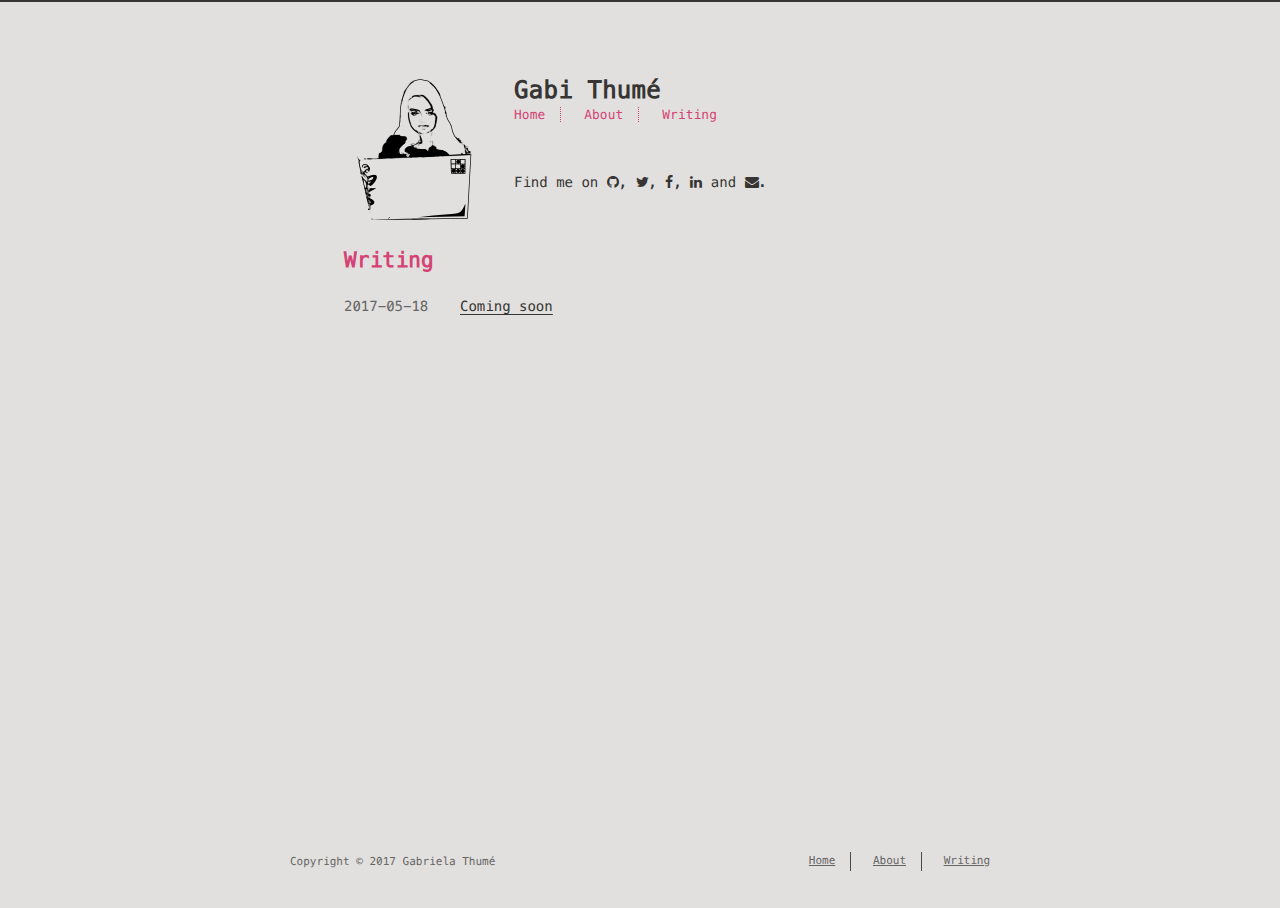
<file: index.html>
<!DOCTYPE html>
<html>
<head>
    <!-- so meta -->
    <meta charset="utf-8">
    <meta http-equiv="X-UA-Compatible" content="IE=edge">
    <meta name="HandheldFriendly" content="True">
    <meta name="viewport" content="width=device-width, initial-scale=1, maximum-scale=1" />
    <meta property="og:type" content="website">
<meta property="og:title" content="Gabi Thumé">
<meta property="og:url" content="http://gabithu.me/index.html">
<meta property="og:site_name" content="Gabi Thumé">
<meta name="twitter:card" content="summary">
<meta name="twitter:title" content="Gabi Thumé">
    
    
        
          
              <link rel="shortcut icon" href="/images/favicon.ico">
          
        
        
          
            <link rel="icon" type="image/png" href="/images/favicon-192x192.png" sizes="192x192">
          
        
        
          
            <link rel="apple-touch-icon" sizes="180x180" href="/images/apple-touch-icon.png">
          
        
    
    <!-- title -->
    <title>Gabi Thumé</title>
    <!-- styles -->
    <link rel="stylesheet" href="/css/style.css">
    <!-- rss -->
    
    
</head>

<body>
    
    <div class="content index width mx-auto px2 my4">
        
          <header id="header">
  <a href="/">
  
    
      <div id="logo" style="background-image: url(/images/logo2.png);"></div>
    
  
    <div id="title">
      <h1>Gabi Thumé</h1>
    </div>
  </a>
  <div id="nav">
    <ul>
      <li class="icon">
        <a href="#"><i class="fa fa-bars fa-2x"></i></a>
      </li>
       
        <li><a href="/">Home</a></li>
       
        <li><a href="/about/">About</a></li>
       
        <li><a href="/archives/">Writing</a></li>
      
    </ul>
  </div>
</header>

        
        <section id="about">
  
  <p style="display: inline">
    
      Find me on
      <ul id="sociallinks">
        
          <li><a class="icon" target="_blank" href="https://github.com/gabithume" title="github"><i class="fa fa-github"></i></a></li>
        
          <li><a class="icon" target="_blank" href="https://twitter.com/gabithume" title="twitter"><i class="fa fa-twitter"></i></a></li>
        
          <li><a class="icon" target="_blank" href="https://www.facebook.com/gabithume" title="facebook"><i class="fa fa-facebook"></i></a></li>
        
          <li><a class="icon" target="_blank" href="https://www.linkedin.com/in/gabithume/" title="linkedin"><i class="fa fa-linkedin"></i></a></li>
        
          <li><a class="icon" target="_blank" href="mailto:gabithume@gmail.com" title="envelope"><i class="fa fa-envelope"></i></a></li>
        
      </ul>.
    
  </p>
</section>

<section id="writing">
  <span class="h1"><a href="/archives">Writing</a></span>
  <ul class="post-list">
    
      
    
    
      <li class="post-item">
        
    <div class="meta">
        <time datetime="2017-05-18T21:51:42.420Z" itemprop="datePublished">2017-05-18</time>
    </div>


        <span>
    
        <a class="" href="/hello-world/">Coming soon</a>
    


</span>
      </li>
    
  </ul>
  
</section>



    </div>
    
    <footer id="footer">
  <div class="footer-left">
    Copyright &copy; 2017 Gabriela Thumé
  </div>
  <div class="footer-right">
    <nav>
      <ul>
         
          <li><a href="/">Home</a></li>
         
          <li><a href="/about/">About</a></li>
         
          <li><a href="/archives/">Writing</a></li>
        
      </ul>
    </nav>
  </div>
</footer>

</body>
</html>
<!-- styles -->
<link rel="stylesheet" href="/lib/font-awesome/css/font-awesome.min.css">
<link rel="stylesheet" href="/lib/meslo-LG/styles.css">
<link rel="stylesheet" href="/lib/justified-gallery/justifiedGallery.min.css">


<!-- jquery -->
<script src="/lib/jquery/jquery.min.js"></script>
<script src="/lib/justified-gallery/jquery.justifiedGallery.min.js"></script>
<script src="/js/main.js"></script>
<!-- Google Analytics -->

    <script type="text/javascript">
        (function(i,s,o,g,r,a,m) {i['GoogleAnalyticsObject']=r;i[r]=i[r]||function() {
        (i[r].q=i[r].q||[]).push(arguments)},i[r].l=1*new Date();a=s.createElement(o),
        m=s.getElementsByTagName(o)[0];a.async=1;a.src=g;m.parentNode.insertBefore(a,m)
        })(window,document,'script','//www.google-analytics.com/analytics.js','ga');
        ga('create', 'UA-86660611-1', 'auto');
        ga('send', 'pageview');
    </script>

<!-- Disqus Comments -->
</file>
<file: css/style.css>
.inline {
  display: inline;
}
.block {
  display: block;
}
.inline-block {
  display: inline-block;
}
.table {
  display: table;
}
.table-cell {
  display: table-cell;
}
.overflow-hidden {
  overflow: hidden;
}
.overflow-scroll {
  overflow: scroll;
}
.overflow-auto {
  overflow: auto;
}
.clearfix:before,
.clearfix:after {
  content: " ";
  display: table;
}
.clearfix:after {
  clear: both;
}
.left {
  float: left;
}
.right {
  float: right;
}
.fit {
  max-width: 100%;
}
.truncate {
  display: inline-block;
  white-space: nowrap;
  overflow: hidden;
  text-overflow: ellipsis;
}
.max-width-1 {
  max-width: 24rem;
}
.max-width-2 {
  max-width: 32rem;
}
.max-width-3 {
  max-width: 48rem;
}
.max-width-4 {
  max-width: 64rem;
}
.border-box {
  box-sizing: border-box;
}
.m0 {
  margin: 0;
}
.mt0 {
  margin-top: 0;
}
.mr0 {
  margin-right: 0;
}
.mb0 {
  margin-bottom: 0;
}
.ml0 {
  margin-left: 0;
}
.mx0 {
  margin-left: 0;
  margin-right: 0;
}
.my0 {
  margin-top: 0;
  margin-bottom: 0;
}
.m1 {
  margin: 0.5rem;
}
.mt1 {
  margin-top: 0.5rem;
}
.mr1 {
  margin-right: 0.5rem;
}
.mb1 {
  margin-bottom: 0.5rem;
}
.ml1 {
  margin-left: 0.5rem;
}
.mx1 {
  margin-left: 0.5rem;
  margin-right: 0.5rem;
}
.my1 {
  margin-top: 0.5rem;
  margin-bottom: 0.5rem;
}
.m2 {
  margin: 1rem;
}
.mt2 {
  margin-top: 1rem;
}
.mr2 {
  margin-right: 1rem;
}
.mb2 {
  margin-bottom: 1rem;
}
.ml2 {
  margin-left: 1rem;
}
.mx2 {
  margin-left: 1rem;
  margin-right: 1rem;
}
.my2 {
  margin-top: 1rem;
  margin-bottom: 1rem;
}
.m3 {
  margin: 2rem;
}
.mt3 {
  margin-top: 2rem;
}
.mr3 {
  margin-right: 2rem;
}
.mb3 {
  margin-bottom: 2rem;
}
.ml3 {
  margin-left: 2rem;
}
.mx3 {
  margin-left: 2rem;
  margin-right: 2rem;
}
.my3 {
  margin-top: 2rem;
  margin-bottom: 2rem;
}
.m4 {
  margin: 4rem;
}
.mt4 {
  margin-top: 4rem;
}
.mr4 {
  margin-right: 4rem;
}
.mb4 {
  margin-bottom: 4rem;
}
.ml4 {
  margin-left: 4rem;
}
.mx4 {
  margin-left: 4rem;
  margin-right: 4rem;
}
.my4 {
  margin-top: 4rem;
  margin-bottom: 4rem;
}
.mxn1 {
  margin-left: -0.5rem;
  margin-right: -0.5rem;
}
.mxn2 {
  margin-left: -1rem;
  margin-right: -1rem;
}
.mxn3 {
  margin-left: -2rem;
  margin-right: -2rem;
}
.mxn4 {
  margin-left: -4rem;
  margin-right: -4rem;
}
.ml-auto {
  margin-left: auto;
}
.mr-auto {
  margin-right: auto;
}
.mx-auto {
  margin-left: auto;
  margin-right: auto;
}
.p0 {
  padding: 0;
}
.pt0 {
  padding-top: 0;
}
.pr0 {
  padding-right: 0;
}
.pb0 {
  padding-bottom: 0;
}
.pl0 {
  padding-left: 0;
}
.px0 {
  padding-left: 0;
  padding-right: 0;
}
.py0 {
  padding-top: 0;
  padding-bottom: 0;
}
.p1 {
  padding: 0.5rem;
}
.pt1 {
  padding-top: 0.5rem;
}
.pr1 {
  padding-right: 0.5rem;
}
.pb1 {
  padding-bottom: 0.5rem;
}
.pl1 {
  padding-left: 0.5rem;
}
.py1 {
  padding-top: 0.5rem;
  padding-bottom: 0.5rem;
}
.px1 {
  padding-left: 0.5rem;
  padding-right: 0.5rem;
}
.p2 {
  padding: 1rem;
}
.pt2 {
  padding-top: 1rem;
}
.pr2 {
  padding-right: 1rem;
}
.pb2 {
  padding-bottom: 1rem;
}
.pl2 {
  padding-left: 1rem;
}
.py2 {
  padding-top: 1rem;
  padding-bottom: 1rem;
}
.px2 {
  padding-left: 1rem;
  padding-right: 1rem;
}
.p3 {
  padding: 2rem;
}
.pt3 {
  padding-top: 2rem;
}
.pr3 {
  padding-right: 2rem;
}
.pb3 {
  padding-bottom: 2rem;
}
.pl3 {
  padding-left: 2rem;
}
.py3 {
  padding-top: 2rem;
  padding-bottom: 2rem;
}
.px3 {
  padding-left: 2rem;
  padding-right: 2rem;
}
.p4 {
  padding: 4rem;
}
.pt4 {
  padding-top: 4rem;
}
.pr4 {
  padding-right: 4rem;
}
.pb4 {
  padding-bottom: 4rem;
}
.pl4 {
  padding-left: 4rem;
}
.py4 {
  padding-top: 4rem;
  padding-bottom: 4rem;
}
.px4 {
  padding-left: 4rem;
  padding-right: 4rem;
}
.content h1,
.content .h1 {
  letter-spacing: 0.01em;
  font-size: 1.5em;
  font-style: normal;
  font-weight: 700;
  color: #d44375;
  margin-top: 3rem;
  margin-bottom: 1rem;
  display: block;
  -moz-osx-font-smoothing: grayscale;
  -webkit-font-smoothing: antialiased;
}
.content h2,
.content .h2 {
  position: relative;
  font-size: 1rem;
  font-weight: bold;
  text-transform: none;
  letter-spacing: normal;
  margin-top: 2rem;
  margin-bottom: 0.5rem;
  color: #111;
  display: block;
}
.content h3 {
  font-size: 0.9rem;
  font-weight: bold;
  text-decoration: underline;
  color: #111;
}
.content h4,
.content h5,
.content h6 {
  font-size: 0.9rem;
  font-weight: normal;
  color: #333;
  border-bottom: 1px dashed #333;
  display: inline;
  text-decoration: none;
}
.content h3,
.content h4,
.content h5,
.content h6 {
  margin-top: 0.9rem;
  margin-bottom: 0.5rem;
}
.content hr {
  border: 1px dashed #333;
}
.content strong {
  font-weight: bold;
}
.content em,
.content cite {
  font-style: italic;
}
.content sup,
.content sub {
  font-size: 0.75em;
  line-height: 0;
  position: relative;
  vertical-align: baseline;
}
.content sup {
  top: -0.5em;
}
.content sub {
  bottom: -0.2em;
}
.content small {
  font-size: 0.85em;
}
.content acronym,
.content abbr {
  border-bottom: 1px dotted;
}
.content ul,
.content ol,
.content dl {
  line-height: 1.725;
}
.content ul ul,
.content ol ul,
.content ul ol,
.content ol ol {
  margin-top: 0;
  margin-bottom: 0;
}
.content ol {
  list-style: decimal;
}
.content dt {
  font-weight: bold;
}
.content table {
  width: 100%;
  font-size: 12px;
  border-collapse: collapse;
  text-align: left;
}
.content th {
  font-size: 13px;
  font-weight: bold;
  color: #111;
  border-bottom: 1px dashed #ccc;
  padding: 8px 8px;
}
.content td {
  border-bottom: none;
  padding: 9px 8px 0px 8px;
}
*,
*:before,
*:after {
  box-sizing: border-box;
}
html {
  height: 100%;
  border-top: 2px solid #363533;
  -webkit-text-size-adjust: 100%;
  -ms-text-size-adjust: 100%;
}
body {
  color: #363533;
  background-color: #e2e0de;
  font-size: 14px;
  font-family: "Menlo", "Meslo LG", monospace;
  font-weight: 400;
  line-height: 1.725;
  text-rendering: geometricPrecision;
  min-height: 100%;
  display: flex;
  flex-direction: column;
  -moz-osx-font-smoothing: grayscale;
  -webkit-font-smoothing: antialiased;
}
.content {
  flex: 1;
}
.content p {
  -moz-hyphens: auto;
  -ms-hyphens: auto;
  -webkit-hyphens: auto;
  hyphens: auto;
}
.content pre,
.content code {
  -moz-hyphens: manual;
  -ms-hyphens: manual;
  -webkit-hyphens: manual;
  hyphens: manual;
}
.content a {
  text-decoration: none;
  color: #363533;
  background-repeat: repeat-x;
  background-position: bottom;
  background-size: 100% 6px;
  background-image: linear-gradient(transparent, transparent 5px, #363533 5px, #363533);
}
.content a:hover {
  background-image: linear-gradient(transparent, transparent 4px, #2bbc8a 4px, #2bbc8a);
}
.content a.icon {
  background: none;
}
.content a.icon:hover {
  color: #2bbc8a;
}
.content h1 a,
.content .h1 a,
.content h2 a,
.content h3 a,
.content h4 a,
.content h5 a,
.content h6 a {
  color: inherit;
  text-decoration: none;
  background: none;
}
.content h1 a:hover,
.content .h1 a:hover,
.content h2 a:hover,
.content h3 a:hover,
.content h4 a:hover,
.content h5 a:hover,
.content h6 a:hover {
  background-repeat: repeat-x;
  background-position: bottom;
  background-size: 100% 6px;
  background-image: linear-gradient(transparent, transparent 6px, #2bbc8a 6px, #2bbc8a);
}
@media (min-width: 540px) {
  .image-wrap {
    flex-direction: row;
    margin-bottom: 2rem;
  }
  .image-wrap .image-block {
    margin-right: 2rem;
    flex: 1 0 35%;
  }
  .image-wrap p {
    flex: 1 0 65%;
  }
}
.width {
  width: 100%;
  max-width: 39rem;
}
@media (max-width: 480px) {
  .px3 {
    padding-left: 1rem;
    padding-right: 1rem;
  }
  .my4 {
    margin-top: 2rem;
    margin-bottom: 2rem;
  }
}
@media (min-width: 480px) {
  p {
    text-align: justify;
  }
}
#header {
  max-width: 710px;
  width: 100%;
  margin: 0 auto 3rem auto;
}
#header h1,
#header .h1 {
  letter-spacing: 0.01em;
  font-size: 1.5rem;
  line-height: 2rem;
  font-style: normal;
  font-weight: 700;
  color: #363533;
  margin-top: 0;
  margin-bottom: 0;
  -moz-osx-font-smoothing: grayscale;
  -webkit-font-smoothing: antialiased;
}
#header a {
  color: inherit;
  text-decoration: none;
  background: none;
}
#header #logo {
  display: inline-block;
  float: left;
  margin-right: 20px;
  width: 150px;
  height: 150px;
  background-repeat: no-repeat;
  background-size: 150px 150px;
  border-radius: 5px;
  -webkit-filter: grayscale(100%);
  filter: grayscale(100%);
}
#header #nav {
  letter-spacing: 0.01em;
  font-size: 0.8rem;
  font-style: normal;
  font-weight: 200;
  color: #d44375;
}
#header #nav ul {
  list-style-type: none;
  margin: 0;
  padding: 0;
  line-height: 15px;
}
#header #nav ul a {
  margin-right: 15px;
  color: color-accent;
}
#header #nav ul a:hover {
  background-repeat: repeat-x;
  background-position: bottom;
  background-size: 100% 6px;
  background-image: linear-gradient(transparent, transparent 5px, #d44375 5px, #d44375);
}
#header #nav ul li {
  display: inline-block;
  vertical-align: middle;
  margin-right: 15px;
  border-right: 1px dotted #d44375;
}
#header #nav ul .icon {
  display: none;
}
#header #nav ul li:last-child {
  border-right: 0;
  margin-right: 0;
}
#header #nav ul li:last-child a {
  margin-right: 0;
}
#header:hover #logo {
  -webkit-filter: none;
  filter: none;
}
@media screen and (max-width: 480px) {
  #header #title {
    padding-top: 59px;
    padding-bottom: 59px;
  }
  #header #nav ul a:hover {
    background: none;
  }
  #header #nav ul li {
    display: none;
    border-right: 0;
  }
  #header #nav ul li.icon {
    display: inline-block;
    position: absolute;
    top: 55px;
    right: 1rem;
  }
  #header #nav ul.responsive li {
    display: block;
  }
  #header #nav li:not(:first-child) {
    padding-top: 1rem;
    padding-left: 170px;
    font-size: 1rem;
  }
}
#header-post {
  position: fixed;
  top: 2rem;
  right: 2rem;
  display: inline-block;
  float: right;
}
#header-post a {
  color: inherit;
  text-decoration: none;
  background: none;
}
#header-post a.icon {
  background: none;
}
#header-post a.icon:hover {
  color: #2bbc8a;
}
#header-post ol {
  list-style-type: none;
}
#header-post ul {
  list-style-type: none;
  margin: 0;
  padding: 0;
  display: inline-block;
}
#header-post ul li {
  margin-right: 15px;
  display: inline-block;
  vertical-align: middle;
}
#header-post ul li:last-child {
  margin-right: 0;
}
#header-post #menu-icon {
  float: right;
  margin-left: 15px;
}
#header-post #menu-icon:hover {
  color: #d44375;
}
#header-post #menu-icon-tablet {
  float: right;
  margin-left: 15px;
}
#header-post #menu-icon-tablet:hover {
  color: #d44375;
}
#header-post #top-icon-tablet {
  margin-left: 15px;
  bottom: 2rem;
  right: 2rem;
  position: fixed;
}
#header-post #top-icon-tablet:hover {
  color: #d44375;
}
#header-post .active {
  color: #d44375;
}
#header-post #menu {
  visibility: hidden;
}
#header-post #nav {
  letter-spacing: 0.01em;
  font-size: 0.8rem;
  font-style: normal;
  font-weight: 200;
  color: #d44375;
}
#header-post #nav ul {
  line-height: 15px;
}
#header-post #nav ul a {
  margin-right: 15px;
  color: color-accent;
}
#header-post #nav ul a:hover {
  background-repeat: repeat-x;
  background-position: bottom;
  background-size: 100% 6px;
  background-image: linear-gradient(transparent, transparent 5px, #d44375 5px, #d44375);
}
#header-post #nav ul li {
  border-right: 1px dotted #d44375;
}
#header-post #nav ul li:last-child {
  border-right: 0;
  margin-right: 0;
}
#header-post #nav ul li:last-child a {
  margin-right: 0;
}
#header-post #actions {
  float: right;
  margin-top: 2rem;
  width: 100%;
  text-align: right;
}
#header-post #actions ul {
  display: block;
}
#header-post #actions .info {
  display: block;
  font-style: italic;
}
#header-post #share {
  clear: both;
  text-align: right;
  padding-top: 1rem;
}
#header-post #share li {
  margin: 0;
  display: block;
}
#header-post #toc {
  clear: both;
  text-align: right;
  padding-top: 1rem;
  max-width: 20em;
  float: right;
}
#header-post #toc a:hover {
  color: #2bbc8a;
}
#header-post #toc .toc-level-1 > .toc-link {
  display: none;
}
#header-post #toc .toc-level-2 {
  font-size: 0.8rem;
  color: #363533;
}
#header-post #toc .toc-level-2:before {
  content: "#";
  color: #d44375;
}
#header-post #toc .toc-level-3 {
  font-size: 0.7rem;
  color: #999;
}
#header-post #toc .toc-level-4 {
  font-size: 0.4rem;
  color: #666;
}
#header-post #toc .toc-level-5 {
  display: none;
}
#header-post #toc .toc-level-6 {
  display: none;
}
#header-post #toc .toc-number {
  display: none;
}
@media screen and (max-width: 500px) {
  #header-post {
    display: none;
  }
}
@media screen and (max-width: 900px) {
  #header-post #menu-icon {
    display: none;
  }
  #header-post #actions {
    display: none;
  }
}
@media screen and (max-width: 1199px) {
  #header-post #toc {
    display: none;
  }
}
@media screen and (min-width: 900px) {
  #header-post #menu-icon-tablet {
    display: none !important;
  }
  #header-post #top-icon-tablet {
    display: none !important;
  }
}
@media screen and (min-width: 1199px) {
  #header-post #actions {
    width: auto;
  }
  #header-post #actions ul {
    display: inline-block;
    float: right;
  }
  #header-post #actions .info {
    float: left;
    margin-right: 2rem;
    font-style: italic;
    display: inline;
  }
}
#footer-post {
  bottom: 0;
  left: 0;
  right: 0;
  position: fixed;
  transition: opacity 0.2s;
  width: 100%;
  z-index: 5000000;
  background: #cdcac6;
  border-top: 1px solid #666673;
}
#footer-post a {
  color: inherit;
  text-decoration: none;
  background: none;
}
#footer-post a.icon {
  background: none;
}
#footer-post a.icon:hover {
  color: #2bbc8a;
}
#footer-post #nav-footer {
  margin-left: 1rem;
  margin-right: 1rem;
  text-align: center;
}
#footer-post #nav-footer a {
  color: #d44375;
  font-size: 1rem;
}
#footer-post #nav-footer a:hover {
  background-repeat: repeat-x;
  background-position: bottom;
  background-size: 100% 6px;
  background-image: linear-gradient(transparent, transparent 5px, #d44375 5px, #d44375);
}
#footer-post #nav-footer ul {
  list-style-type: none;
  margin: 0;
  padding: 0;
  display: table;
  width: 100%;
}
#footer-post #nav-footer ul li {
  display: inline-table;
  width: 20%;
  padding: 10px;
  vertical-align: middle;
}
#footer-post #actions-footer {
  text-align: center;
  margin-top: 1rem;
  margin-bottom: 1rem;
  width: 100%;
}
#footer-post #actions-footer a {
  color: #d44375;
}
#footer-post #actions-footer ul {
  list-style-type: none;
  margin: 0;
  padding: 0;
  display: table;
  width: 100%;
}
#footer-post #actions-footer ul li {
  display: table-cell;
  vertical-align: middle;
}
#footer-post #share-footer {
  margin-left: 1rem;
  margin-right: 1rem;
  text-align: center;
}
#footer-post #share-footer ul {
  list-style-type: none;
  margin: 0;
  padding: 0;
  display: table;
  width: 100%;
}
#footer-post #share-footer ul li {
  display: inline-table;
  width: 20%;
  padding: 10px;
  vertical-align: middle;
}
#footer-post #toc-footer {
  clear: both;
  text-align: left;
  padding-top: 1rem;
}
#footer-post #toc-footer ol {
  list-style-type: none;
  padding-left: 20px;
}
#footer-post #toc-footer ol li {
  line-height: 30px;
}
#footer-post #toc-footer a:hover {
  color: #2bbc8a;
}
#footer-post #toc-footer .toc-level-1 > .toc-link {
  display: none;
}
#footer-post #toc-footer .toc-level-2 {
  font-size: 0.8rem;
  color: #363533;
}
#footer-post #toc-footer .toc-level-2:before {
  content: "#";
  color: #d44375;
}
#footer-post #toc-footer .toc-level-3 {
  font-size: 0.7rem;
  color: #b3b3b3;
  color: #666;
  line-height: 15px;
}
#footer-post #toc-footer .toc-level-4 {
  display: none;
}
#footer-post #toc-footer .toc-level-5 {
  display: none;
}
#footer-post #toc-footer .toc-level-6 {
  display: none;
}
#footer-post #toc-footer .toc-number {
  display: none;
}
@media screen and (min-width: 500px) {
  #footer-post-container {
    display: none;
  }
}
#sociallinks {
  display: inline-block;
  list-style: none;
  padding: 0;
  margin: 0;
}
#sociallinks li {
  display: inline-block;
}
#sociallinks li:after {
  content: ", ";
}
#sociallinks li:last-child:after {
  content: "";
}
#sociallinks li:nth-last-child(2):after {
  content: " and ";
}
.post-list {
  padding: 0;
}
.post-list .post-item {
  list-style-type: none;
  margin-left: 0;
  margin-bottom: 1rem;
}
.post-list .post-item .meta {
  display: block;
  font-size: 14px;
  color: #666;
  min-width: 100px;
  margin-right: 16px;
}
@media (min-width: 480px) {
  .post-list .post-item {
    display: flex;
    margin-bottom: 5px;
  }
  .post-list .post-item .meta {
    text-align: left;
  }
}
.project-list {
  padding: 0;
  list-style: none;
}
.project-list .project-item {
  margin-bottom: 5px;
}
article header .posttitle {
  margin-top: 0;
  margin-bottom: 0;
  text-transform: none;
  font-size: 1.5em;
  line-height: 1.25;
}
article header .meta {
  margin-top: 0;
  margin-bottom: 1rem;
}
article header .meta * {
  color: #333;
  font-size: 0.85rem;
}
article header .author {
  text-transform: uppercase;
  letter-spacing: 0.01em;
  font-weight: 700;
}
article header .postdate {
  display: inline;
}
article .content h2:before {
  content: "#";
  color: #d44375;
  position: absolute;
  left: -1rem;
  top: -4px;
  font-size: 1.2rem;
  font-weight: bold;
}
article .content img,
article .content video {
  max-width: 100%;
  height: auto;
  display: block;
  margin: auto;
}
article .content .video-container {
  position: relative;
  padding-top: 56.25%;
  height: 0;
  overflow: hidden;
}
article .content .video-container iframe,
article .content .video-container object,
article .content .video-container embed {
  position: absolute;
  top: 0;
  left: 0;
  width: 100%;
  height: 100%;
  margin-top: 0;
}
article .content blockquote {
  background: inherit;
  color: #ab2251;
  border-left: 0px solid #ab2251;
  margin: 1rem 10px;
  padding: 0.5em 10px;
  quotes: "\201C" "\201D" "\2018" "\2019";
}
article .content blockquote p {
  margin: 0;
}
article .content blockquote footer {
  color: #666;
  font-size: 11px;
  margin: line-height 0;
}
article .content blockquote footer a {
  color: #666;
  background-image: linear-gradient(transparent, transparent 5px, #666 5px, #666);
}
article .content blockquote footer a:hover {
  color: #999;
  background-image: linear-gradient(transparent, transparent 4px, #999 4px, #999);
}
article .content blockquote footer cite:before {
  content: "—";
  padding: 0 0.5em;
}
article .content .pullquote {
  text-align: left;
  width: 45%;
  margin: 0;
}
article .content .pullquote.left {
  margin-left: 0.5em;
  margin-right: 1em;
}
article .content .pullquote.right {
  margin-right: 0.5em;
  margin-left: 1em;
}
article .content .caption {
  color: color-grey;
  display: block;
  font-size: 0.9em;
  margin-top: 0.5em;
  position: relative;
  text-align: center;
}
.posttitle {
  text-transform: none;
  font-size: 1.5em;
  line-height: 1.25;
}
.article-tag .tag-link:before {
  content: "#";
}
@media (min-width: 480px) {
  .article-tag {
    display: inline;
  }
  .article-tag:before {
    content: "|";
  }
}
#archive .post-list {
  padding: 0;
}
#archive .post-list .post-item {
  list-style-type: none;
  margin-left: 0;
  margin-bottom: 1rem;
}
#archive .post-list .post-item .meta {
  display: block;
  font-size: 14px;
  color: #666;
  min-width: 100px;
  margin-right: 16px;
}
@media (min-width: 480px) {
  #archive .post-list .post-item {
    display: flex;
    margin-left: 1rem;
    margin-bottom: 5px;
  }
  #archive .post-list .post-item .meta {
    text-align: left;
  }
}
.blog-post-comments {
  margin-top: 4rem;
}
#footer {
  padding-top: 10px;
  padding-bottom: 10px;
  color: #666;
  font-size: 11px;
  max-width: 700px;
  width: 100%;
  margin: 0 auto 1rem auto;
  vertical-align: top;
  text-align: center;
}
#footer ul {
  margin: 0;
  padding: 0;
  list-style: none;
}
#footer li {
  display: inline-block;
  vertical-align: middle;
  margin-right: 15px;
  border-right: 1px solid #4a4a4a;
}
#footer li a {
  margin-right: 15px;
}
#footer li:last-child {
  border-right: 0;
  margin-right: 0;
}
#footer li:last-child a {
  margin-right: 0;
}
#footer a {
  color: #666;
}
#footer a:hover {
  color: #999;
}
#footer .footer-left {
  height: 20px;
  line-height: 20px;
  vertical-align: middle;
}
@media (min-width: 39rem) {
  #footer {
    padding-top: 20px;
    padding-bottom: 20px;
  }
  #footer .footer-left {
    float: left;
  }
  #footer .footer-right {
    float: right;
  }
}
.pagination {
  display: inline-block;
  margin-top: 2rem;
  text-align: center;
  width: 100%;
}
.pagination .page-number {
  color: #363533;
  font-size: 0.8rem;
}
.pagination a {
  color: #363533;
  padding: 4px 6px;
  text-decoration: none;
  border-radius: 5px;
  background-image: none;
}
.pagination a:hover {
  background-image: none;
}
.pagination a:hover:not(.active) {
  color: #111;
}
.highlight {
  color: #ddd;
  background: #272822;
}
.highlight .code .tag,
.highlight .code .keyword,
.highlight .code .selector-tag,
.highlight .code .literal,
.highlight .code .strong,
.highlight .code .name {
  color: #f92672;
}
.highlight .code .code {
  color: #66d9ef;
}
.highlight .code .class .title {
  color: #fff;
}
.highlight .code .attribute,
.highlight .code .symbol,
.highlight .code .regexp,
.highlight .code .link {
  color: #bf79db;
}
.highlight .code .string,
.highlight .code .bullet,
.highlight .code .subst,
.highlight .code .title,
.highlight .code .section,
.highlight .code .emphasis,
.highlight .code .type,
.highlight .code .built_in,
.highlight .code .builtin-name,
.highlight .code .selector-attr,
.highlight .code .selector-pseudo,
.highlight .code .addition,
.highlight .code .variable,
.highlight .code .template-tag,
.highlight .code .template-variable {
  color: #a6e22e;
}
.highlight .code .comment,
.highlight .code .quote,
.highlight .code .deletion,
.highlight .code .meta {
  color: #75715e;
}
.highlight .code .keyword,
.highlight .code .selector-tag,
.highlight .code .literal,
.highlight .code .doctag,
.highlight .code .title,
.highlight .code .section,
.highlight .code .type,
.highlight .code .selector-id {
  font-weight: bold;
}
.highlight .marked {
  background: #444;
}
.highlight figcaption,
.highlight figcaption a {
  color: #eee;
  border-bottom: 1px solid #666;
}
pre {
  font-family: "Menlo", "Meslo LG", monospace;
  font-size: 13px;
  padding: 10px 15px;
  padding-bottom: 0;
  line-height: 22px;
  -webkit-border-radius: 4px;
  border-radius: 4px;
  border: 1px dotted #666;
  overflow-x: auto;
}
code {
  -webkit-border-radius: 2px;
  border-radius: 2px;
  border: 1px dotted #666;
  padding: 0 5px;
}
pre code {
  border: none;
  display: block;
  padding: 0;
}
.highlight {
  font-family: "Menlo", "Meslo LG", monospace;
  background: #302d2a;
  -webkit-border-radius: 4px;
  border-radius: 4px;
  padding: 10px 15px;
  overflow-x: auto;
  margin: 1rem 0 1rem 0;
}
.highlight figcaption {
  zoom: 1;
  margin: -5px 0 5px;
  font-size: 0.9em;
  color: #999;
}
.highlight figcaption a {
  float: right;
}
.highlight figcaption:before,
.highlight figcaption content: "" {
  display: table;
}
.highlight figcaption:after {
  clear: both;
}
.highlight pre {
  padding: 0;
  border: none;
  background: none;
}
.highlight table {
  width: auto;
}
.highlight td.gutter {
  text-align: right;
  padding-right: 20px;
  display: none;
}
</file>
<file: lib/meslo-LG/styles.css>
@font-face {
  font-family: 'Meslo LG';
  font-style: normal;
  src: local('Meslo LG S'), url(fonts/MesloLGS-Regular.ttf) format('truetype');
}
</file>
<file: lib/justified-gallery/justifiedGallery.min.css>
/*!
 * Justified Gallery - v3.6.1
 * http://miromannino.github.io/Justified-Gallery/
 * Copyright (c) 2015 Miro Mannino
 * Licensed under the MIT license.
 */
@-webkit-keyframes justified-gallery-show-caption-animation{from{opacity:0}to{opacity:.7}}@-moz-keyframes justified-gallery-show-caption-animation{from{opacity:0}to{opacity:.7}}@-o-keyframes justified-gallery-show-caption-animation{from{opacity:0}to{opacity:.7}}@keyframes justified-gallery-show-caption-animation{from{opacity:0}to{opacity:.7}}@-webkit-keyframes justified-gallery-show-entry-animation{from{opacity:0}to{opacity:1}}@-moz-keyframes justified-gallery-show-entry-animation{from{opacity:0}to{opacity:1}}@-o-keyframes justified-gallery-show-entry-animation{from{opacity:0}to{opacity:1}}@keyframes justified-gallery-show-entry-animation{from{opacity:0}to{opacity:1}}.justified-gallery{width:100%;position:relative;overflow:hidden}.justified-gallery>a,.justified-gallery>div{position:absolute;display:inline-block;overflow:hidden;opacity:0;filter:alpha(opacity=0)}.justified-gallery>a>img,.justified-gallery>div>img,.justified-gallery>a>a>img,.justified-gallery>div>a>img{position:absolute;top:50%;left:50%;margin:0;padding:0;border:0}.justified-gallery>a>.caption,.justified-gallery>div>.caption{display:none;position:absolute;bottom:0;padding:5px;background-color:#000;left:0;right:0;margin:0;color:#fff;font-size:12px;font-weight:300;font-family:sans-serif}.justified-gallery>a>.caption.caption-visible,.justified-gallery>div>.caption.caption-visible{display:initial;opacity:.7;filter:"alpha(opacity=70)";-webkit-animation:justified-gallery-show-caption-animation 500ms 0 ease;-moz-animation:justified-gallery-show-caption-animation 500ms 0 ease;-ms-animation:justified-gallery-show-caption-animation 500ms 0 ease}.justified-gallery>.entry-visible{opacity:1;filter:alpha(opacity=100);-webkit-animation:justified-gallery-show-entry-animation 500ms 0 ease;-moz-animation:justified-gallery-show-entry-animation 500ms 0 ease;-ms-animation:justified-gallery-show-entry-animation 500ms 0 ease}.justified-gallery>.jg-filtered{display:none}.justified-gallery>.spinner{position:absolute;bottom:0;margin-left:-24px;padding:10px 0;left:50%;opacity:initial;filter:initial;overflow:initial}.justified-gallery>.spinner>span{display:inline-block;opacity:0;filter:alpha(opacity=0);width:8px;height:8px;margin:0 4px;background-color:#000;border-top-left-radius:6px;border-top-right-radius:6px;border-bottom-right-radius:6px;border-bottom-left-radius:6px}
</file>
